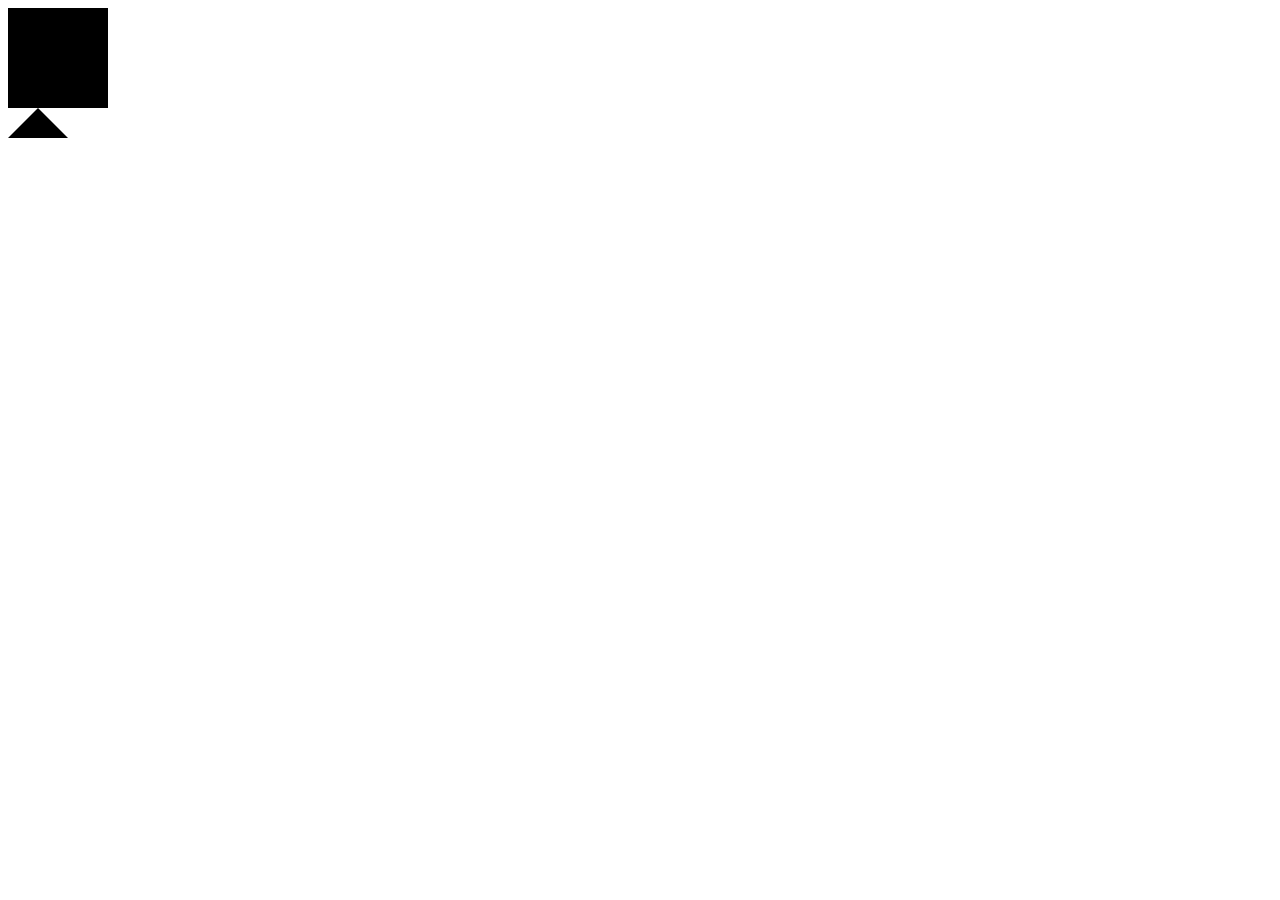
<file: 02_レシピ/01_□と○/index.html>
<!--
  1. "!"と入力して、tabキーを押し、HTMLの雛形を作成する。
  2. script要素でmain.jsを読み込む。
-->
<!DOCTYPE html>
<html lang="ja">
  <head>
    <meta charset="UTF-8" />
    <meta name="viewport" content="width=device-width, initial-scale=1.0" />
    <meta http-equiv="X-UA-Compatible" content="ie=edge" />
    <title>Document</title>
    <link rel="stylesheet" href="style.css" />
  </head>
  <body>
    <div id="figure" class="transition square"></div>
    <div id="triangle" class="transition triangle"></div>

    <!--<button id="circle-button">丸くなるのです</button>
    <button id="square-button">尖るのです</button>
    -->
    <script src="./main.js"></script>
  </body>
</html>
</file>
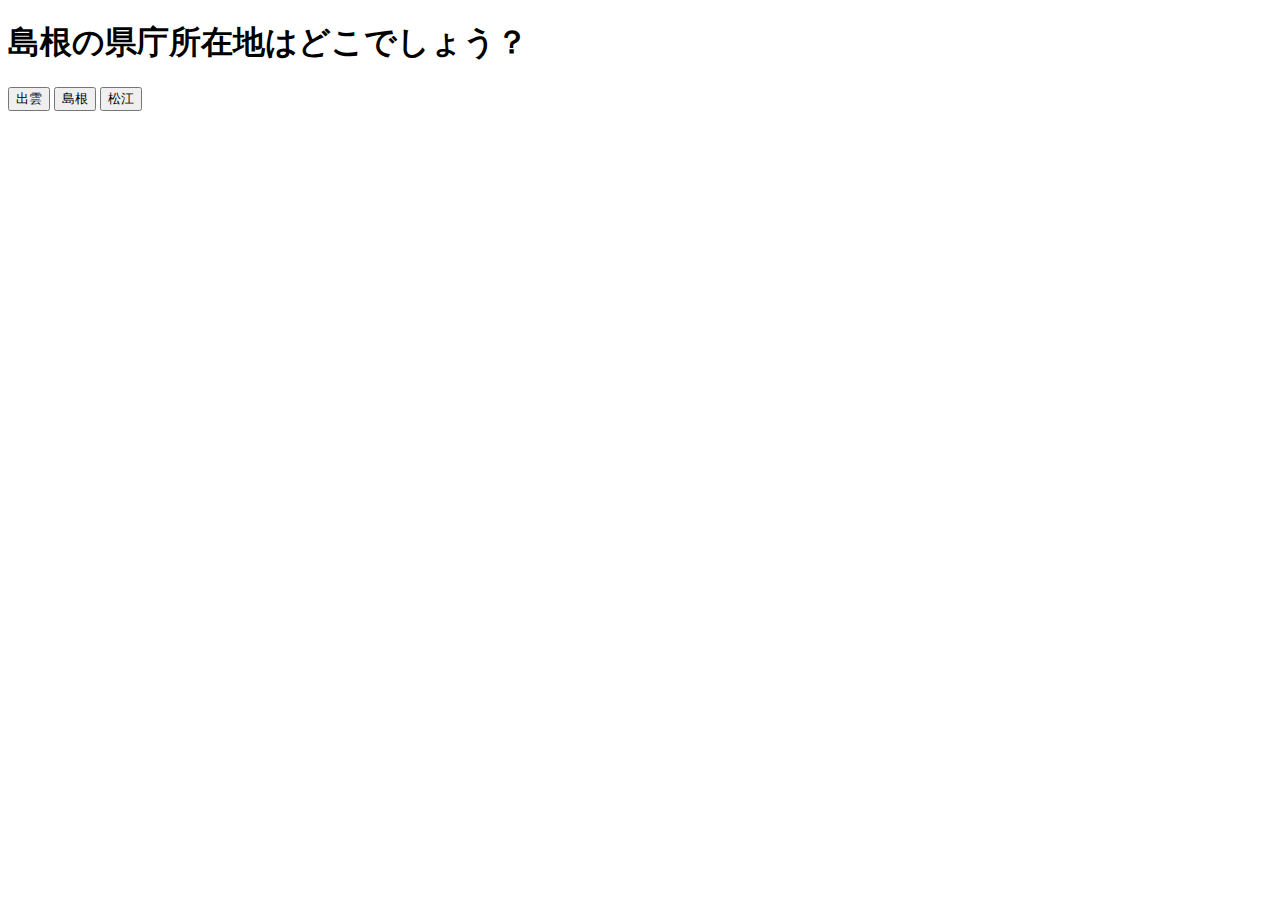
<file: 04_ゼミ/Week1/クイズ.html>
<!DOCTYPE html>
<html lang="ja">
  <head>
    <meta charset="UTF-8" />
    <meta name="viewport" content="width=device-width, initial-scale=1.0" />
    <title>Document</title>
  </head>
  <body>
    <div id="Quiz">
      <h1 id>島根の県庁所在地はどこでしょう？</h1>

      <button id="choice1">出雲</button>
      <button id="choice2">島根</button>
      <button id="choice3">松江</button>
    </div>
    <h2 id="after"></h2>
    <script>
      const quiz = document.getElementById("Quiz")
      const button1 = document.getElementById("choice1")
      const button2 = document.getElementById("choice2")
      const button3 = document.getElementById("choice3")
      const after = document.getElementById("after")

      button1.onclick = function () {
        //console.log()
        after.textContent = "出雲大社ね！不正解です"
        console.log(after)
      }
      button2.onclick = function () {
        //console.log()
        after.textContent = "不正解です"
        console.log(after)
      }
      button3.onclick = function () {
        //console.log()
        after.textContent = "大正解です！！"
        console.log(after)
        quiz.remove()
      }
    </script>
  </body>
</html>
</file>
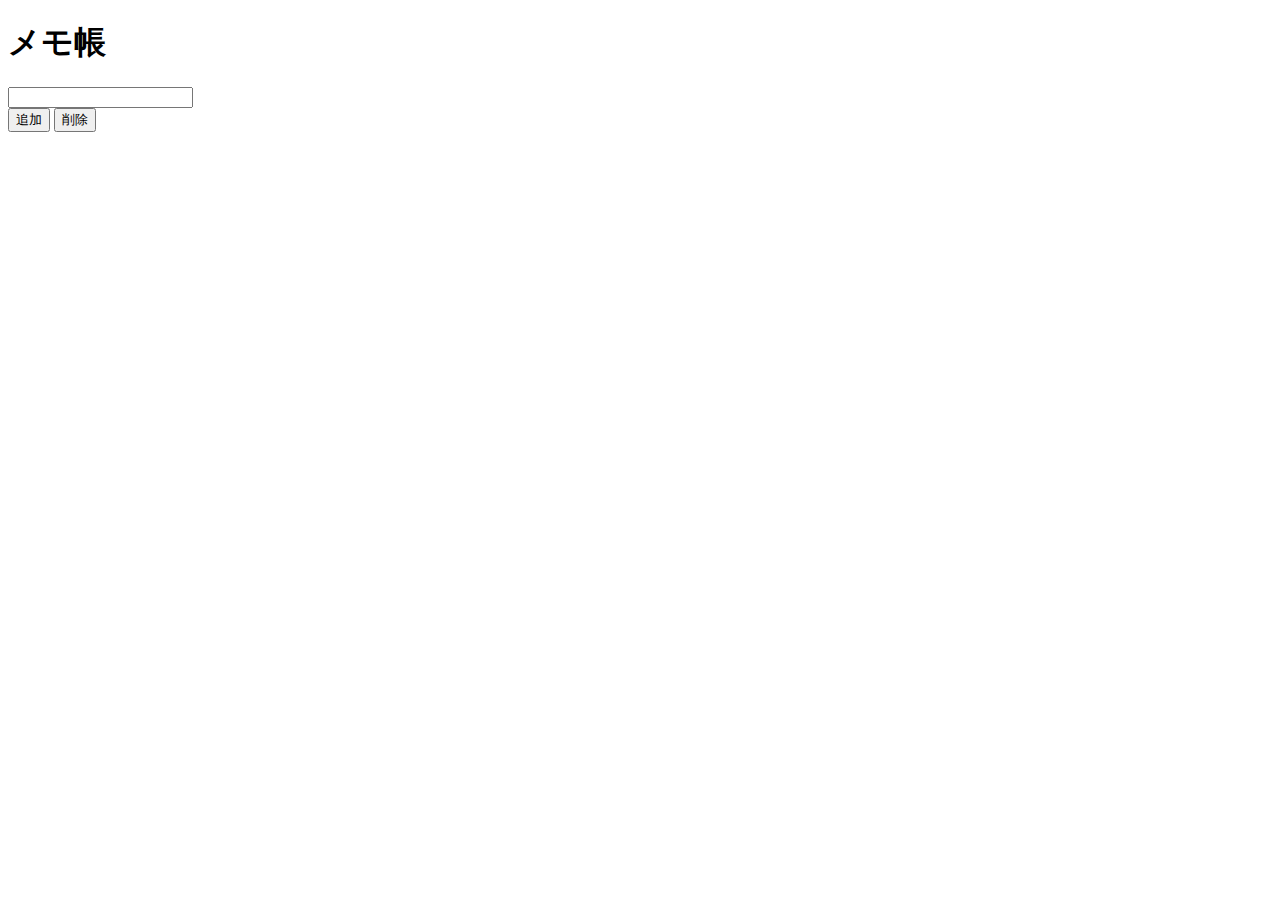
<file: 04_ゼミ/Week1/メモ帳/メモ帳.html>
<!DOCTYPE html>
<html lang="ja">
  <head>
    <meta charset="UTF-8" />
    <meta name="viewport" content="width=device-width, initial-scale=1.0" />
    <title>Document</title>
  </head>
  <body>
    <h1>メモ帳</h1>
    <input type="text" id="input"></input>
    <div id="container"></div>
    <button id="add-Button">追加</button>
    <button id="remove-all-button">削除</button>
    <script src="main.js"></script>
  </body>
</html>
</file>
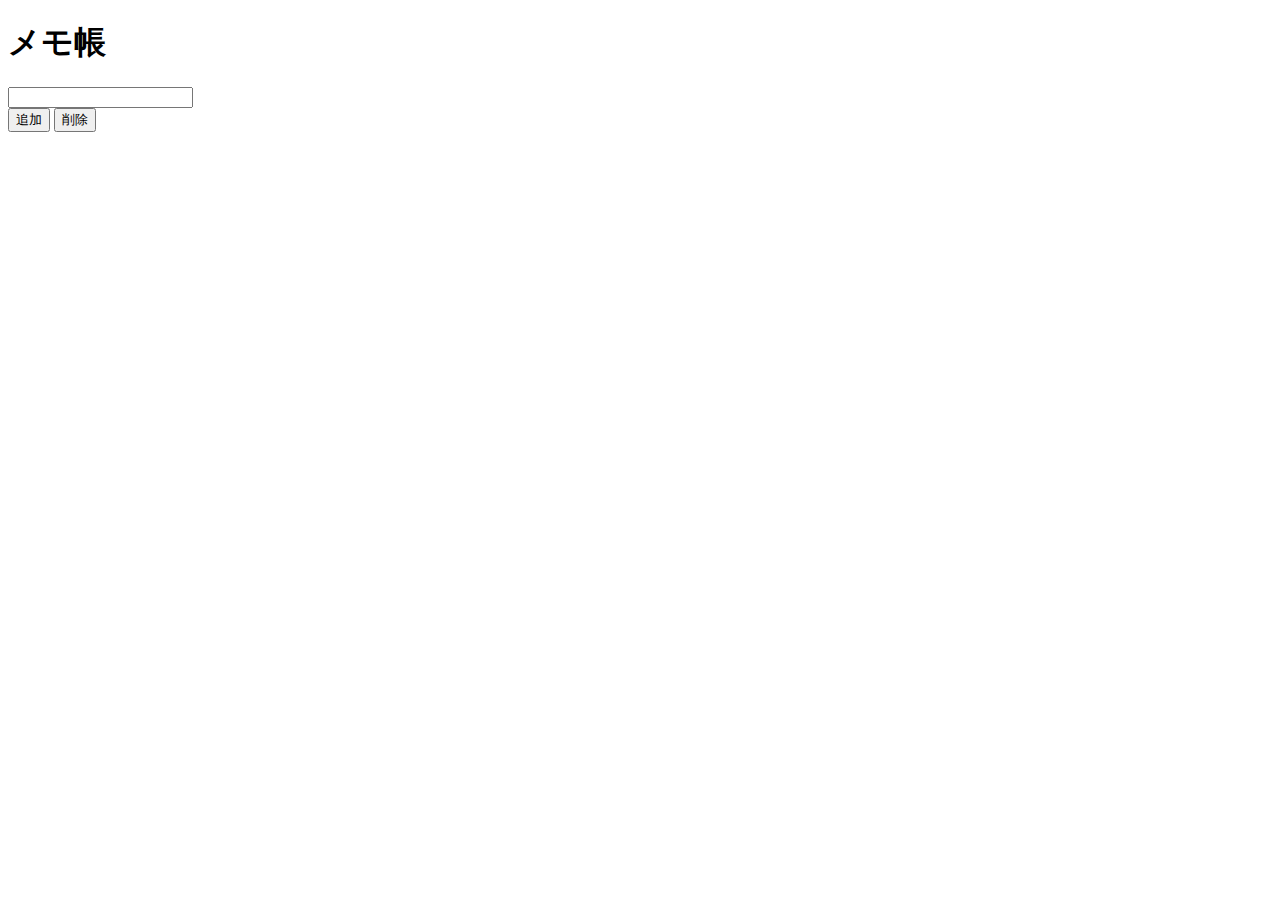
<file: 04_ゼミ/Week1/メモ帳/メモ帳128.html>
<!DOCTYPE html>
<html lang="ja">
<head>
    <meta charset="UTF-8">
    <meta name="viewport" content="width=device-width, initial-scale=1.0">
    <title>Document</title>
</head>
<body>
    <h1>メモ帳</h1>
    <input type="text" id="input"></input>
    <div id="container"></div>
    <button id="add-Button">追加</button>
    <button id="remove-all-button">削除</button>
    <script src="main128.js"></script>
</body>
</html>
</file>
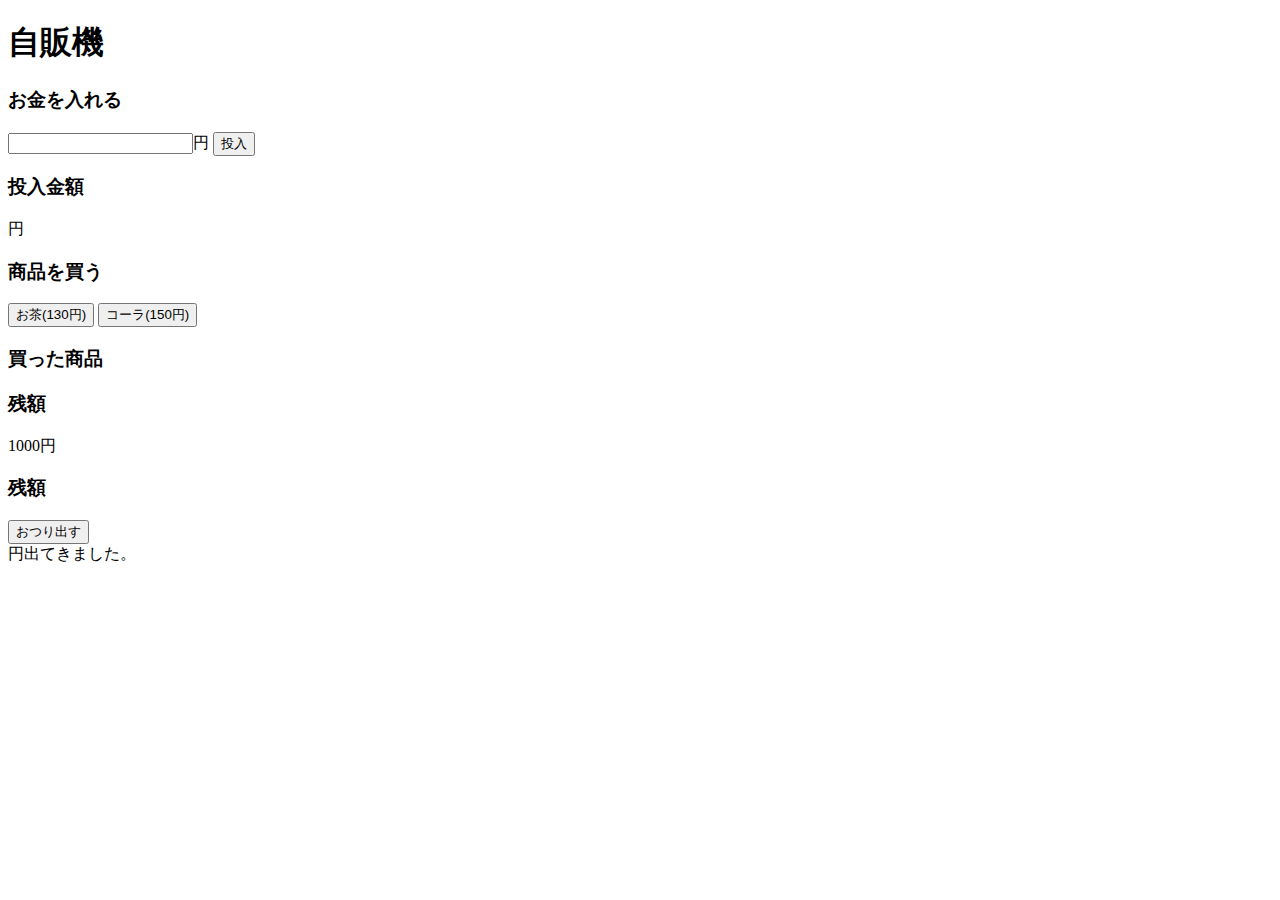
<file: 04_ゼミ/Week2/自販機/自販機.html>
<!DOCTYPE html>
<html lang="ja">
  <head>
    <meta charset="UTF-8" />
    <meta name="viewport" content="width=device-width, initial-scale=1.0" />
    <title>Document</title>
  </head>
  <body>
    <h1>自販機</h1>
    <section>
      <h3>お金を入れる</h3>
      <input type="number" />円
      <button>投入</button>
      <h3>投入金額</h3>
      <div>円</div>
      <h3>商品を買う</h3>
      <button id="buy-button-tea">お茶(130円)</button>
      <button id="buy-button-cola">コーラ(150円)</button>
    </section>
    <section>
      <h3>買った商品</h3>
      <div id="display-items"></div>
      <h3>残額</h3>
      <div id="display-price"></div>
      <h3>残額</h3>
      <button id="change-button">おつり出す</button>
      <div id="change-price"></div>
      円出てきました。
    </section>
    <script src="main.js"></script>
  </body>
</html>
</file>
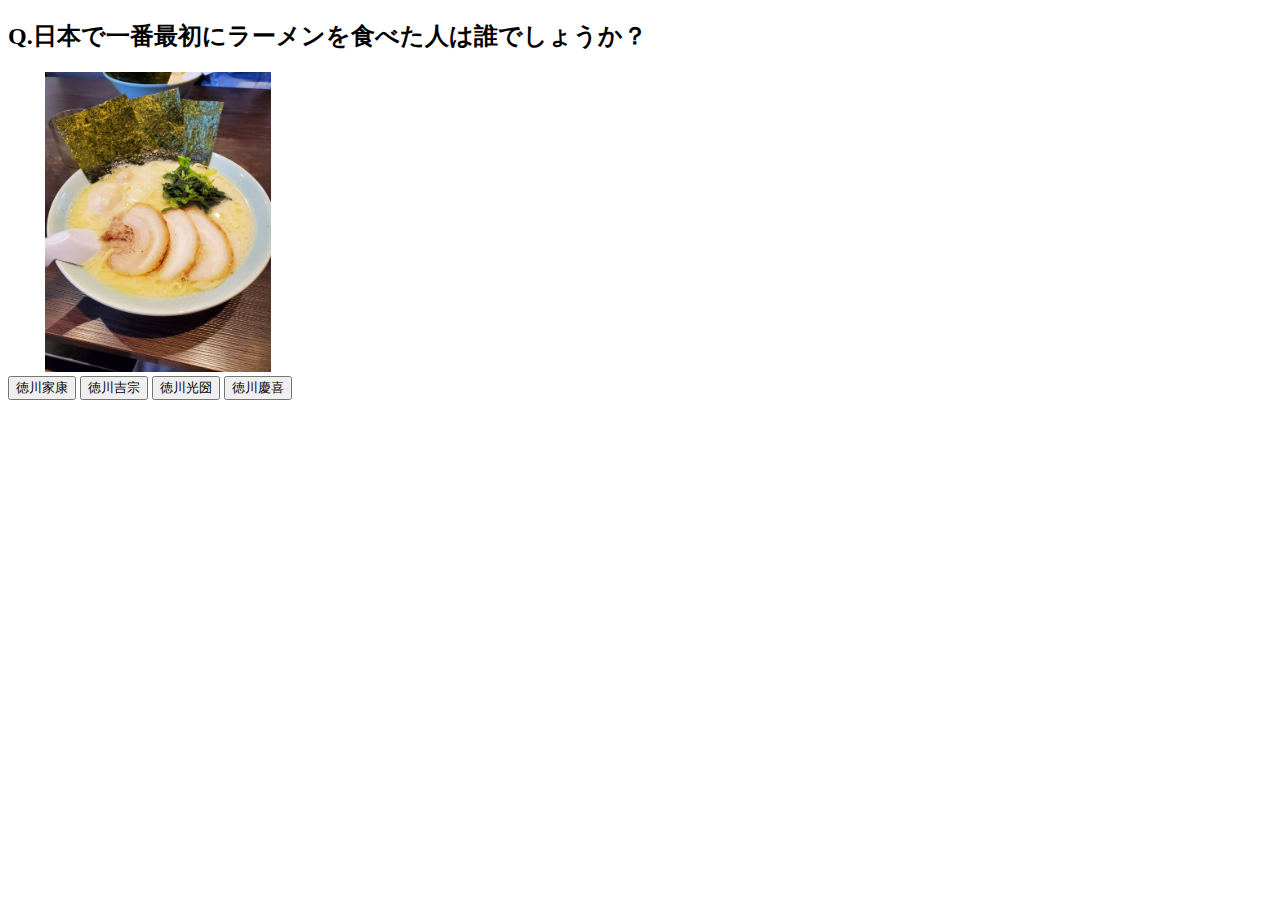
<file: 04_ゼミ/Week4/quiz/quiz.html>
<!DOCTYPE html>
<html lang="ja">
  <head>
    <meta charset="UTF-8" />
    <meta name="viewport" content="width=device-width, initial-scale=1.0" />
    <title>Quiz</title>
    <link rel="stylesheet" href="style.css">
        
    </style>
  </head>
  <body>
    <div>
      <h2 id="quiz-text"></h2>
      <img id="quiz-image" />
      <div>
        <button id="ch-1"></button>
        <button id="ch-2"></button>
        <button id="ch-3"></button>
        <button id="ch-4"></button>
      </div>
      <div id="feedback"></div>
    </div>
  </body>
  <script src="main.js"></script>
</html>
</file>
<file: 02_レシピ/01_□と○/style.css>
/*
.transition {
  transition: all 1s;
}
*/
.square {
  width: 100px;
  height: 100px;
  background-color: black;
}

.rounded {
  border-radius: 50px;
}

.triangle {
  width: 0;
  height: 0;
  border-left: 30px solid transparent;
  border-right: 30px solid transparent;
  border-bottom: 30px solid black;
}

/* □ square = square
○ circle = square + rounded */
</file>
<file: 04_ゼミ/Week4/quiz/style.css>
#quiz-image {
  height: 300px;
  width: 300px;
  object-fit: contain;
}
.hidden {
  display: none;
}
</file>
